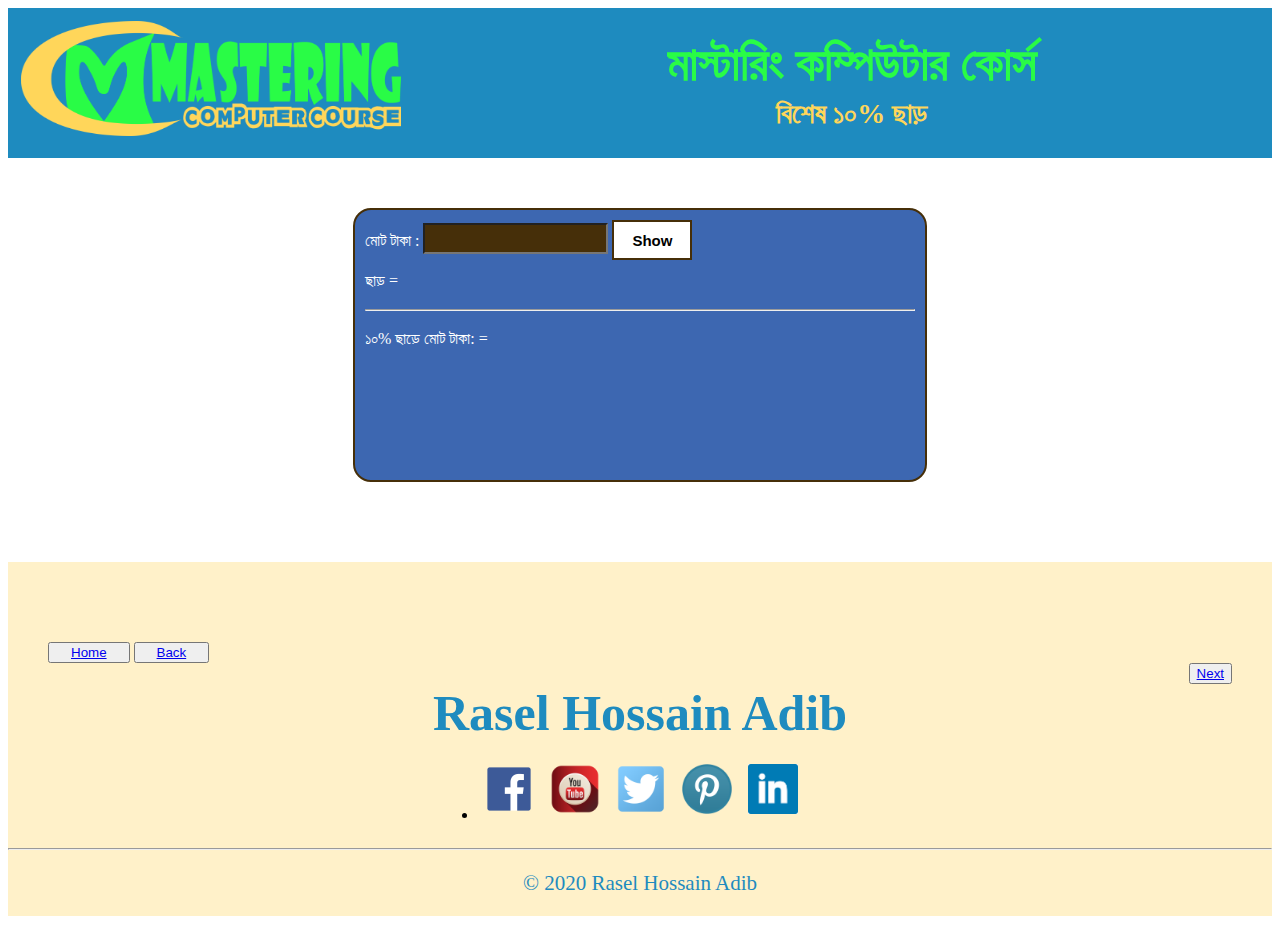
<file: Price/10%of price.html>
<!DOCTYPE html>
<html>
<head>
  <meta charset="UTF-8">
  <meta name="description" content="মাস্টারিং কম্পিউটার কোর্স
  ">
  <meta name="author" content="Rasel Hossain Adib. Mobail Number : 						01934544352,01626757897 . Email : 							adibrasel.com@gmail.com,adibrasel.2018@gmail.com,info@adibrasel.com . Website = www.adibrasel.com">
  <title>মাস্টারিং কম্পিউটার কোর্স</title>
  <link rel="stylesheet" href="style.css">
</head>
<body>
  <div class="header">
     <div class="header_title">
        মাস্টারিং কম্পিউটার কোর্স
        <p class="b_discount">বিশেষ ১০% ছাড়</p>
     </div>
     <div class="header_logo">
       <a href="" target="_blank">
      <img class="mccLogo" src="image/mccLOGO.png" alt="">
      </a>
     </div>
  </div>
  
  <div class="main_body">
  	<span>মোট টাকা : <input type="text" id="myText" value="" class="input_tex">

    
    <button onclick="myFunction()" class="button"><b class="button_text">Show</b></button>
    <br>
    <span>ছাড় = </span>
    <span id="demo"></span><br>
  <hr>
 	<span>১০% ছাড়ে মোট টাকা: = </span> 
    <span id="Rasel_Hossain_Adib"></span>
  </div>
  
  
  


<script>
function myFunction() {
  var Mot_Taka = document.getElementById("myText"). value;
  var tow_gun_taka = Mot_Taka * 10 ;
  var discount = tow_gun_taka / 100;
  var T_discount = Mot_Taka - discount;




  // var tow_gun_taka = Mot_Taka - 10;
  // var rasel =  tow_gun_taka + 10 + Lav;
  document.getElementById("demo").innerHTML = discount ;
  document.getElementById("Rasel_Hossain_Adib").innerHTML = T_discount;
}
</script>





<!---------------------start fotter---------------->
<section>
<div class="fotter">
  <div class="back">
    <button>
      <a href="file:///D:/Student%20List/index.html">Home</a>
    </button>
    <button>
      <a href="file:///D:/Student%20List/index.html">Back</a>
    </button>
  </div>
  
    <div class="next">
      <button>
        <a href="12%of price.html">Next</a>
      </button>
    </div>
    <div class="Athor">
        <p class="MyName">Rasel Hossain Adib</p>
        <div class="link">
            <ul>
                <li>
                    <a href=""><img src="image/fb.png" alt=""></a>
                    <a href=""><img src="image/yt.png" alt=""></a>
                    <a href=""><img src="image/tw.png" alt=""></a>
                    <a href=""><img src="image/pt.png" alt=""></a>
                    <a href=""><img src="image/in.png" alt=""></a>
                </li>
            </ul>
        </div>
        <hr>
        <p class="CopyText">© 2020 Rasel Hossain Adib</p>
    </div>
</div>
</section>
<!-----------------------------End fotter------------------->

</body>
</html>
</file>
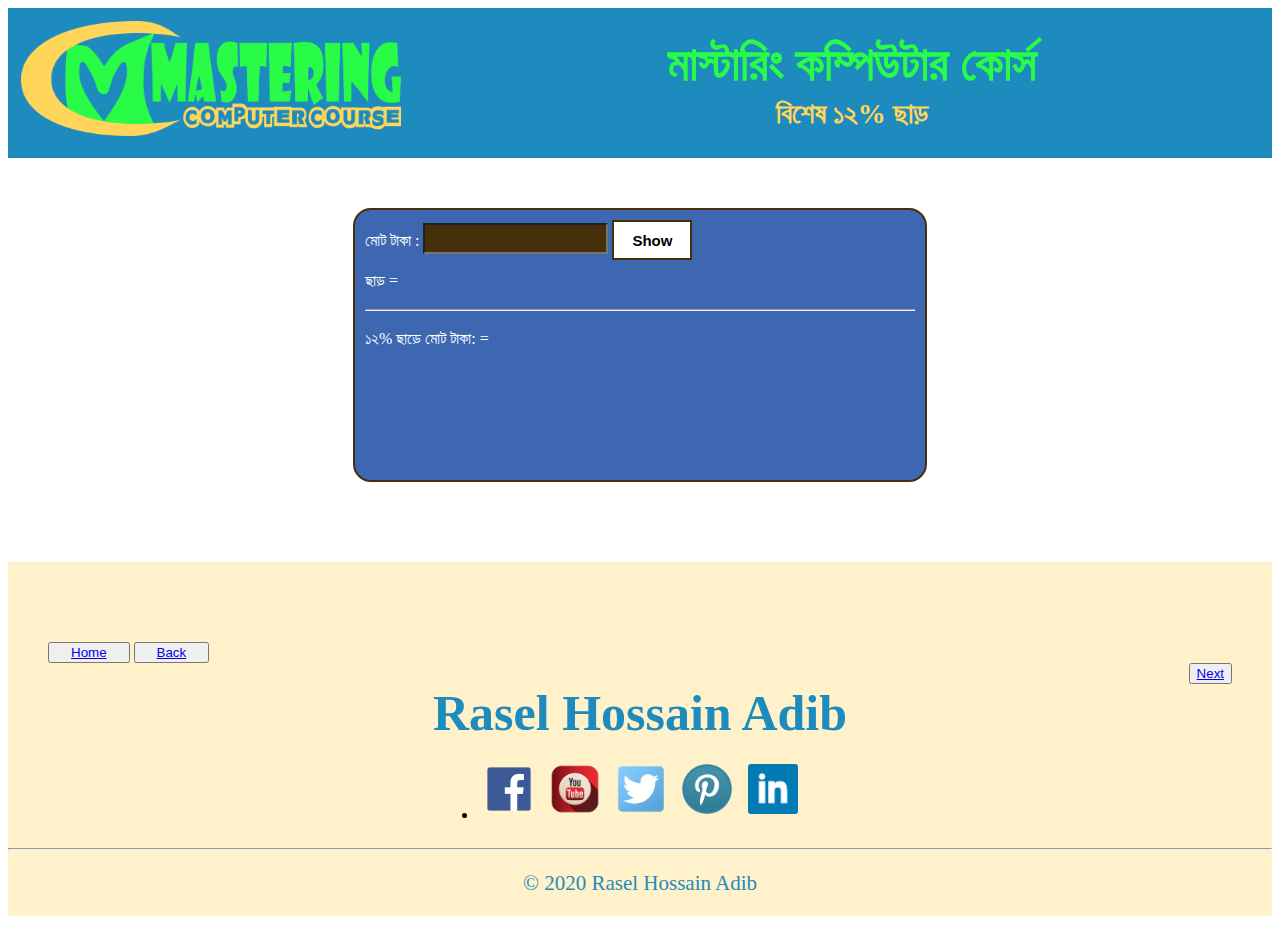
<file: Price/12%of price.html>
<!DOCTYPE html>
<html>
<head>
  <meta charset="UTF-8">
  <meta name="description" content="মাস্টারিং কম্পিউটার কোর্স
  ">
  <meta name="author" content="Rasel Hossain Adib. Mobail Number : 						01934544352,01626757897 . Email : 							adibrasel.com@gmail.com,adibrasel.2018@gmail.com,info@adibrasel.com . Website = www.adibrasel.com">
  <title>মাস্টারিং কম্পিউটার কোর্স</title>
  <link rel="stylesheet" href="style.css">
</head>
<body>
  <div class="header">
     <div class="header_title">
        মাস্টারিং কম্পিউটার কোর্স
        <p class="b_discount">বিশেষ ১২% ছাড়</p>
     </div>
     <div class="header_logo">
       <a href="" target="_blank">
      <img class="mccLogo" src="image/mccLOGO.png" alt="">
      </a>
     </div>
  </div>
  
  <div class="main_body">
  	<span>মোট টাকা : <input type="text" id="myText" value="" class="input_tex">

    
    <button onclick="myFunction()" class="button"><b class="button_text">Show</b></button>
    <br>
    <span>ছাড় = </span>
    <span id="demo"></span><br>
  <hr>
 	<span>১২% ছাড়ে মোট টাকা: = </span> 
    <span id="Rasel_Hossain_Adib"></span>
  </div>
  
  
  


<script>
function myFunction() {
  var Mot_Taka = document.getElementById("myText"). value;
  var tow_gun_taka = Mot_Taka * 12 ;
  var discount = tow_gun_taka / 100;
  var T_discount = Mot_Taka - discount;




  // var tow_gun_taka = Mot_Taka - 10;
  // var rasel =  tow_gun_taka + 10 + Lav;
  document.getElementById("demo").innerHTML = discount ;
  document.getElementById("Rasel_Hossain_Adib").innerHTML = T_discount;
}
</script>





<!---------------------start fotter---------------->
<section>
<div class="fotter">
  <div class="back">
    <button>
      <a href="file:///D:/Student%20List/index.html">Home</a>
    </button>
    <button>
      <a href="10%of price.html">Back</a>
    </button>
  </div>
  
    <div class="next">
      <button>
        <a href="15%of price.html">Next</a>
      </button>
    </div>
    <div class="Athor">
        <p class="MyName">Rasel Hossain Adib</p>
        <div class="link">
            <ul>
                <li>
                    <a href=""><img src="image/fb.png" alt=""></a>
                    <a href=""><img src="image/yt.png" alt=""></a>
                    <a href=""><img src="image/tw.png" alt=""></a>
                    <a href=""><img src="image/pt.png" alt=""></a>
                    <a href=""><img src="image/in.png" alt=""></a>
                </li>
            </ul>
        </div>
        <hr>
        <p class="CopyText">© 2020 Rasel Hossain Adib</p>
    </div>
</div>
</section>
<!-----------------------------End fotter------------------->

</body>
</html>
</file>
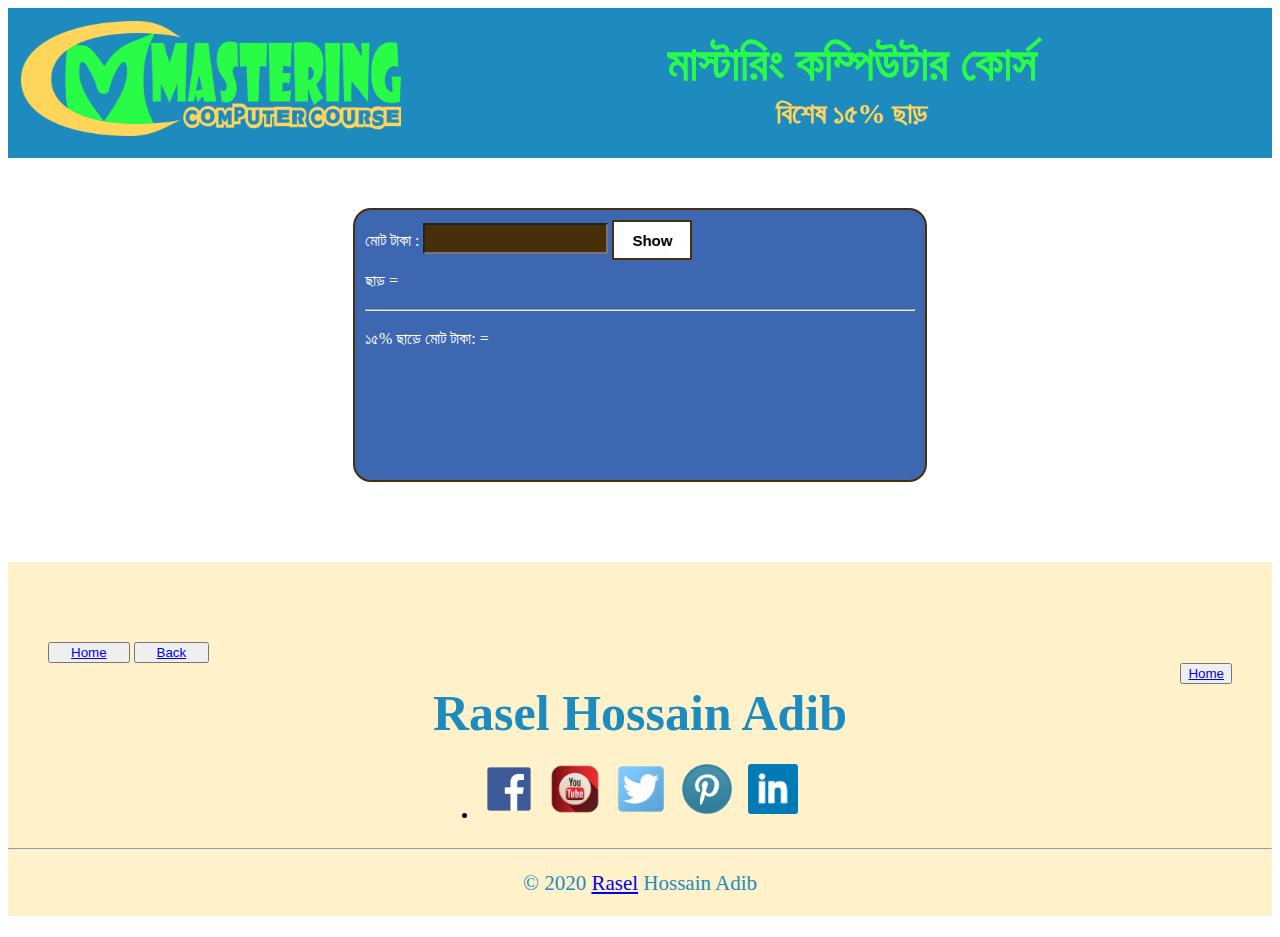
<file: Price/15%of price.html>
<!DOCTYPE html>
<html>
<head>
  <meta charset="UTF-8">
  <meta name="description" content="মাস্টারিং কম্পিউটার কোর্স
  ">
  <meta name="author" content="Rasel Hossain Adib. Mobail Number : 						01934544352,01626757897 . Email : 							adibrasel.com@gmail.com,adibrasel.2018@gmail.com,info@adibrasel.com . Website = www.adibrasel.com">
  <title>মাস্টারিং কম্পিউটার কোর্স</title>
  <link rel="stylesheet" href="style.css">
</head>
<body>
  <div class="header">
     <div class="header_title">
        মাস্টারিং কম্পিউটার কোর্স
        <p class="b_discount">বিশেষ ১৫% ছাড়</p>
     </div>
     <div class="header_logo">
       <a href="" target="_blank">
      <img class="mccLogo" src="image/mccLOGO.png" alt="">
      </a>
     </div>
  </div>
  
  <div class="main_body">
  	<span>মোট টাকা : <input type="text" id="myText" value="" class="input_tex">

    
    <button onclick="myFunction()" class="button"><b class="button_text">Show</b></button>
    <br>
    <span>ছাড় = </span>
    <span id="demo"></span><br>
  <hr>
 	<span>১৫% ছাড়ে মোট টাকা: = </span> 
    <span id="Rasel_Hossain_Adib"></span>
  </div>
  
  
  


<script>
function myFunction() {
  var Mot_Taka = document.getElementById("myText"). value;
  var tow_gun_taka = Mot_Taka * 15 ;
  var discount = tow_gun_taka / 100;
  var T_discount = Mot_Taka - discount;




  // var tow_gun_taka = Mot_Taka - 10;
  // var rasel =  tow_gun_taka + 10 + Lav;
  document.getElementById("demo").innerHTML = discount ;
  document.getElementById("Rasel_Hossain_Adib").innerHTML = T_discount;
}
</script>





<!---------------------start fotter---------------->
<section>
<div class="fotter">
  <div class="back">
    <button>
      <a href="file:///D:/Student%20List/index.html">Home</a>
    </button>
    <button>
      <a href="12%of price.html">Back</a>
    </button>
  </div>
  
    <div class="next">
      <button>
        <a href="file:///D:/Student%20List/index.html">Home</a>
      </button>
    </div>
    <div class="Athor">
        <p class="MyName">Rasel Hossain Adib</p>
        <div class="link">
            <ul>
                <li>
                    <a href=""><img src="image/fb.png" alt=""></a>
                    <a href=""><img src="image/yt.png" alt=""></a>
                    <a href=""><img src="image/tw.png" alt=""></a>
                    <a href=""><img src="image/pt.png" alt=""></a>
                    <a href=""><img src="image/in.png" alt=""></a>
                </li>
            </ul>
        </div>
        <hr>
        <p class="CopyText">© 2020 <a href="20%of price.html">Rasel</a> Hossain Adib</p>
    </div>
</div>
</section>
<!-----------------------------End fotter------------------->

</body>
</html>
</file>
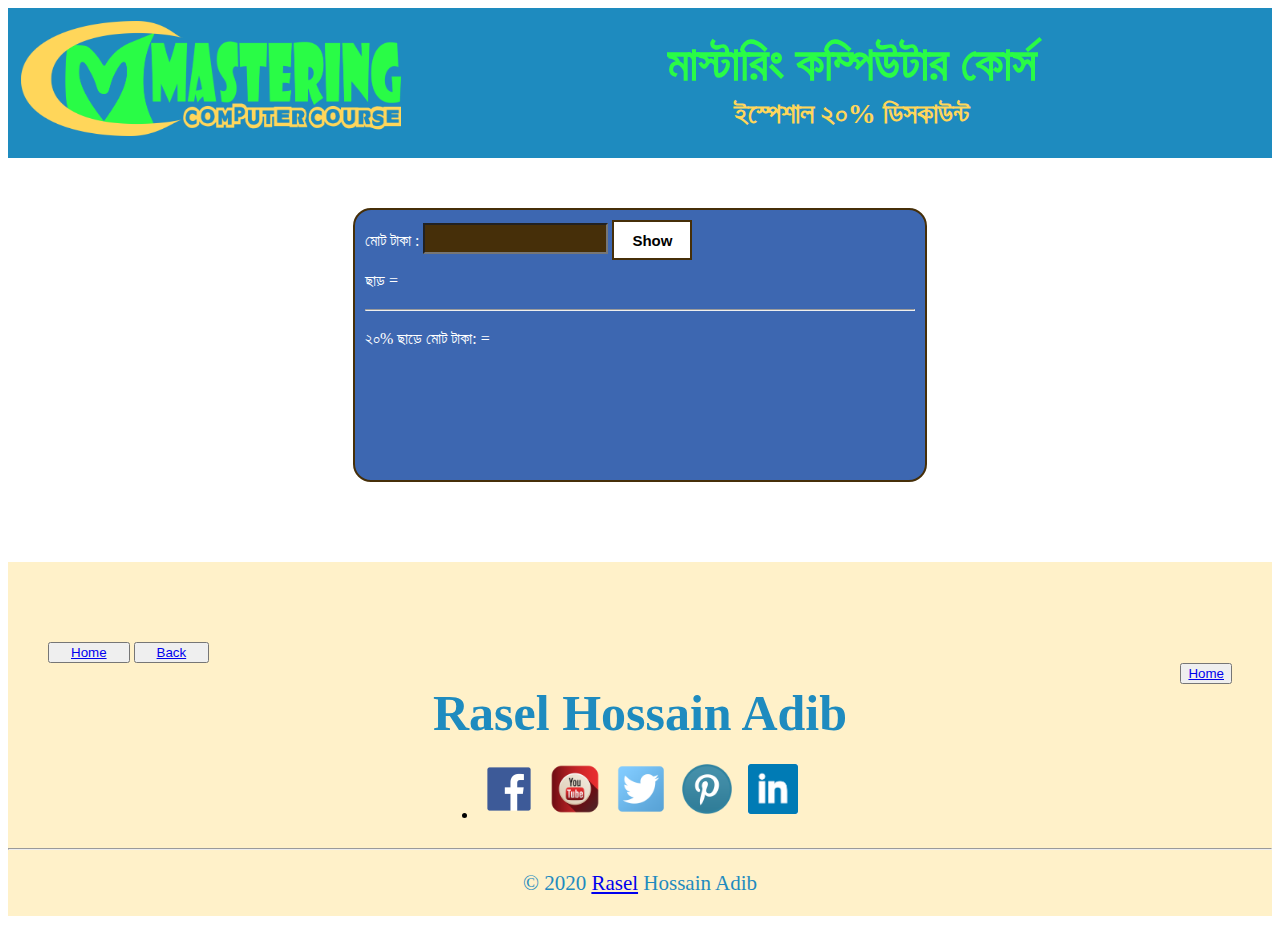
<file: Price/20%of price.html>
<!DOCTYPE html>
<html>
<head>
  <meta charset="UTF-8">
  <meta name="description" content="মাস্টারিং কম্পিউটার কোর্স
  ">
  <meta name="author" content="Rasel Hossain Adib. Mobail Number : 						01934544352,01626757897 . Email : 							adibrasel.com@gmail.com,adibrasel.2018@gmail.com,info@adibrasel.com . Website = www.adibrasel.com">
  <title>মাস্টারিং কম্পিউটার কোর্স</title>
  <link rel="stylesheet" href="style.css">
</head>
<body>
  <div class="header">
     <div class="header_title">
        মাস্টারিং কম্পিউটার কোর্স
        <p class="b_discount">ইস্পেশাল ২০% ডিসকাউন্ট</p>
     </div>
     <div class="header_logo">
       <a href="" target="_blank">
      <img class="mccLogo" src="image/mccLOGO.png" alt="">
      </a>
     </div>
  </div>
  
  <div class="main_body">
  	<span>মোট টাকা : <input type="text" id="myText" value="" class="input_tex">

    
    <button onclick="myFunction()" class="button"><b class="button_text">Show</b></button>
    <br>
    <span>ছাড় = </span>
    <span id="demo"></span><br>
  <hr>
 	<span>২০% ছাড়ে মোট টাকা: = </span> 
    <span id="Rasel_Hossain_Adib"></span>
  </div>
  
  
  


<script>
function myFunction() {
  var Mot_Taka = document.getElementById("myText"). value;
  var tow_gun_taka = Mot_Taka * 20 ;
  var discount = tow_gun_taka / 100;
  var T_discount = Mot_Taka - discount;




  // var tow_gun_taka = Mot_Taka - 10;
  // var rasel =  tow_gun_taka + 10 + Lav;
  document.getElementById("demo").innerHTML = discount ;
  document.getElementById("Rasel_Hossain_Adib").innerHTML = T_discount;
}
</script>





<!---------------------start fotter---------------->
<section>
<div class="fotter">
  <div class="back">
    <button>
      <a href="file:///D:/Student%20List/index.html">Home</a>
    </button>
    <button>
      <a href="15%of price.html">Back</a>
    </button>
  </div>
  
    <div class="next">
      <button>
        <a href="file:///D:/Student%20List/index.html">Home</a>
      </button>
    </div>
    <div class="Athor">
        <p class="MyName">Rasel Hossain Adib</p>
        <div class="link">
            <ul>
                <li>
                    <a href=""><img src="image/fb.png" alt=""></a>
                    <a href=""><img src="image/yt.png" alt=""></a>
                    <a href=""><img src="image/tw.png" alt=""></a>
                    <a href=""><img src="image/pt.png" alt=""></a>
                    <a href=""><img src="image/in.png" alt=""></a>
                </li>
            </ul>
        </div>
        <hr>
        <p class="CopyText">© 2020 <a href="20%of price.html">Rasel</a> Hossain Adib</p>
    </div>
</div>
</section>
<!-----------------------------End fotter------------------->

</body>
</html>
</file>
<file: Price/style.css>
.header {
    width: 100%;
    height: 150px;
    background-color: #1E8BBF;
    /* font-size: 23px; */
    color: white;
    overflow: hidden;
    margin-bottom: 50px;
}

  
  .header_title{
    float: right;
    font-size: 49px;
    padding-right: 235px;
    padding-top: 27px;
    text-align: center;
    font-weight: bold;
    color: #29FC46;
    overflow: hidden;
}
 
   .header_logo{
    width: 380px;
    height: 115px;
    padding-top: 1%;
    padding-left: 1%;
}
   .button{    
    background-color: #fff;
    width: 80px;
    height: 40px;
    border: 2px solid #462f09;
}
   .button:hover{    background-color: #000;
    width: 80px;
    height: 40px;
    border: 2px solid #462f09;
    color:#fff;
    border-radius: 5px;
}
.main_body {
    border: 2px solid #462f09;
    border-radius: 18px;
    padding: 10px;
    width: 550px;
    line-height: 40px;
    background-color: #3D67B1;
    color: white;
    height: 250px;
    margin: auto;
}

  
  #test{
font-weight: bold;
} 
.logo_img{
    width: 301px;
    height: 101px;
} 
.button_text{
  font-size:15px;
}
.input_tex{
    height: 20px;
    padding-top: 6px;
    background-color: #462f09;
    color: white;
    overflow: hidden;
}
.mccLogo{
  width: 380px;
  height: 115px;
}
.b_discount{
  overflow: hidden;
  font-size: 28px;
  color: #FFD65A;
  margin: 0px;
  padding: 5px;
}
.fotter{
  padding-top: 80px;
  background-color: #ffd65a54;
  margin-top: 80px;
}
.Athor{

}
.MyName{
  text-align: center;
  color: #1e8bbf;
  font-size: 50px;
  /* box-shadow: inset 0 0 20px 0px black; */
  font-weight: bold;
  overflow: hidden;
  margin: 0px;
}
.CopyText{
  text-align: center;
  color: #1e8bbf;
  font-size: 21px;
  padding-bottom:20px
}
.link{
  padding-left: 34%;
  overflow: hidden;
}
.link ul{

}
.link ul li{

}
.link ul li a{

}
.link ul li a img{
  width: 50px;
  padding: 6px;
}
.next{
  text-align: right;
  padding-right: 40px;
}
.next a{

}
.back{
  text-align: left;
  padding-left: 40px;
}
.back a{
  padding: 15px;
}
</file>
